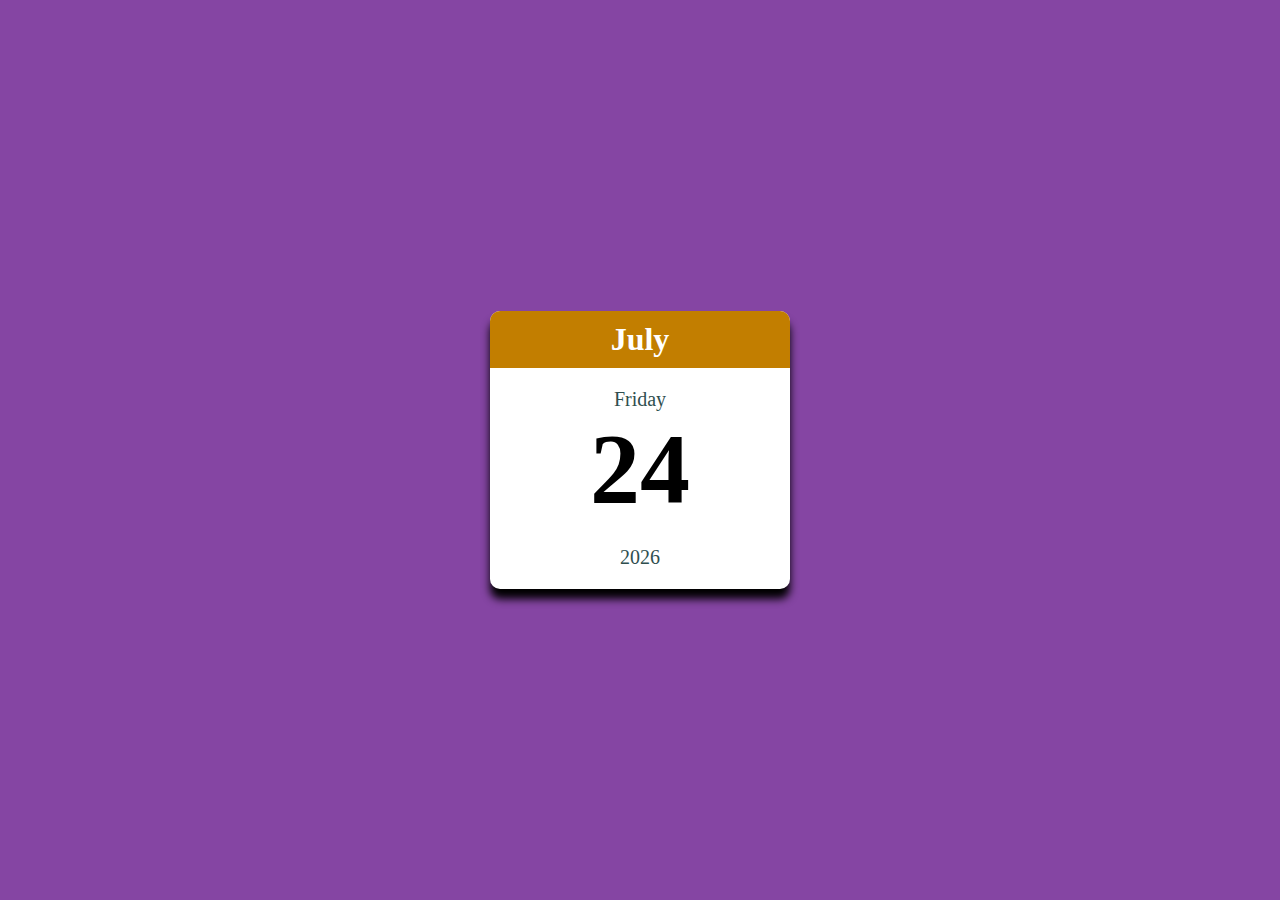
<file: EX3 calander/index.html>
<!DOCTYPE html>
<html lang="en">
<head>
    <meta charset="UTF-8">
    <meta name="viewport" content="width=device-width, initial-scale=1.0">
    <title>My calender</title>
<link rel="stylesheet" href="style.css">
</head>
<body>
    <div class="container">
        <p class="month-name" id="month-name">June</p>
        <p class="day-name" id="day-name">Wensday</p>
        <p class="day-number" id="day-number">12</p>
        <p class="year-number" id="year-number">2024</p>
    </div>
    <script src="script.js"></script>
</body>
</html>
</file>
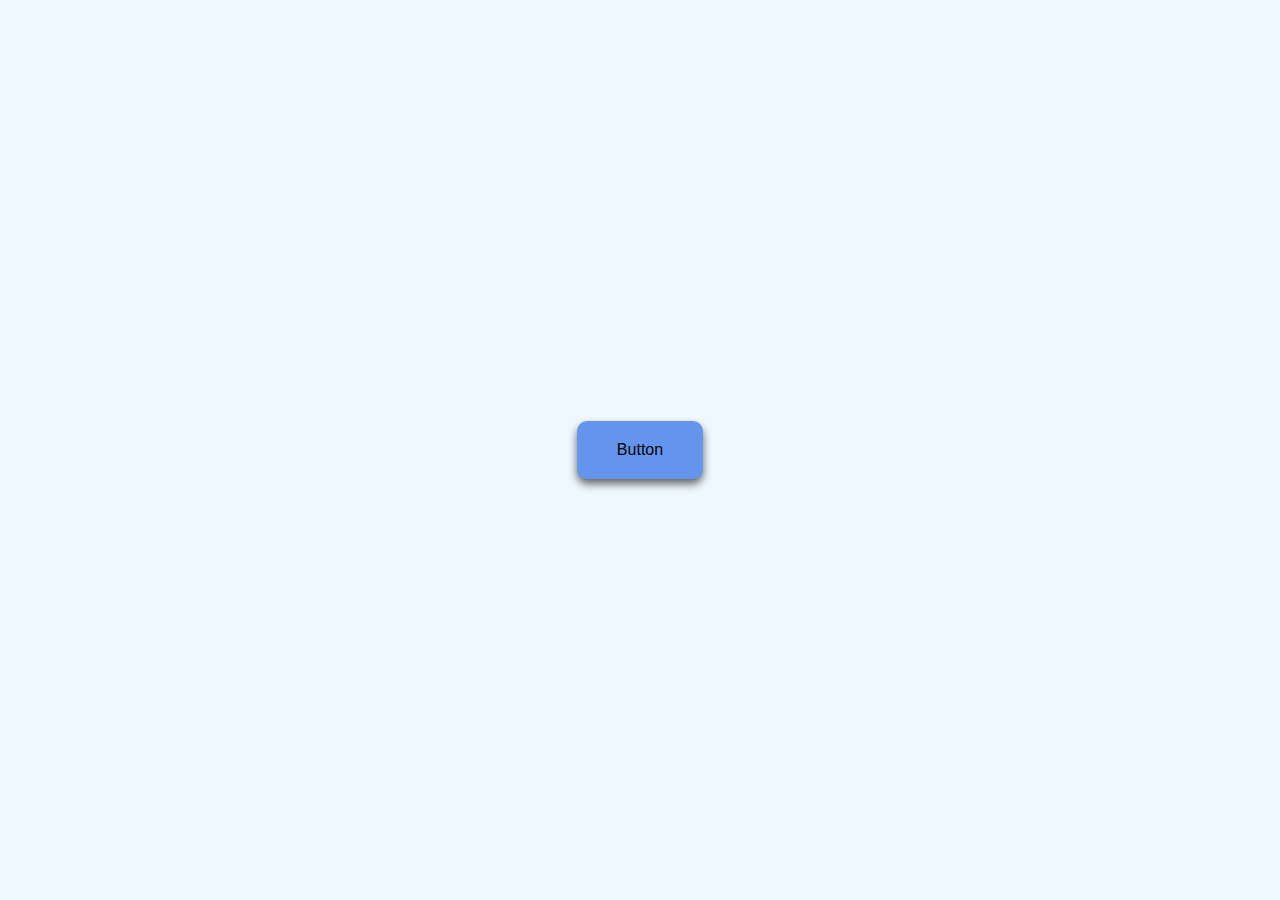
<file: EX4 btn hover effect/index.html>
<!DOCTYPE html>
<html lang="en">
<head>
    <meta charset="UTF-8">
    <meta name="viewport" content="width=device-width, initial-scale=1.0">
    <title>Document</title>
    <link rel="stylesheet" href="style.css">
</head>
<body>
    <a href="#" class="btn"><span>Button</span></a>
    
    <script src="script.js"></script>
</body>
</html>
</file>
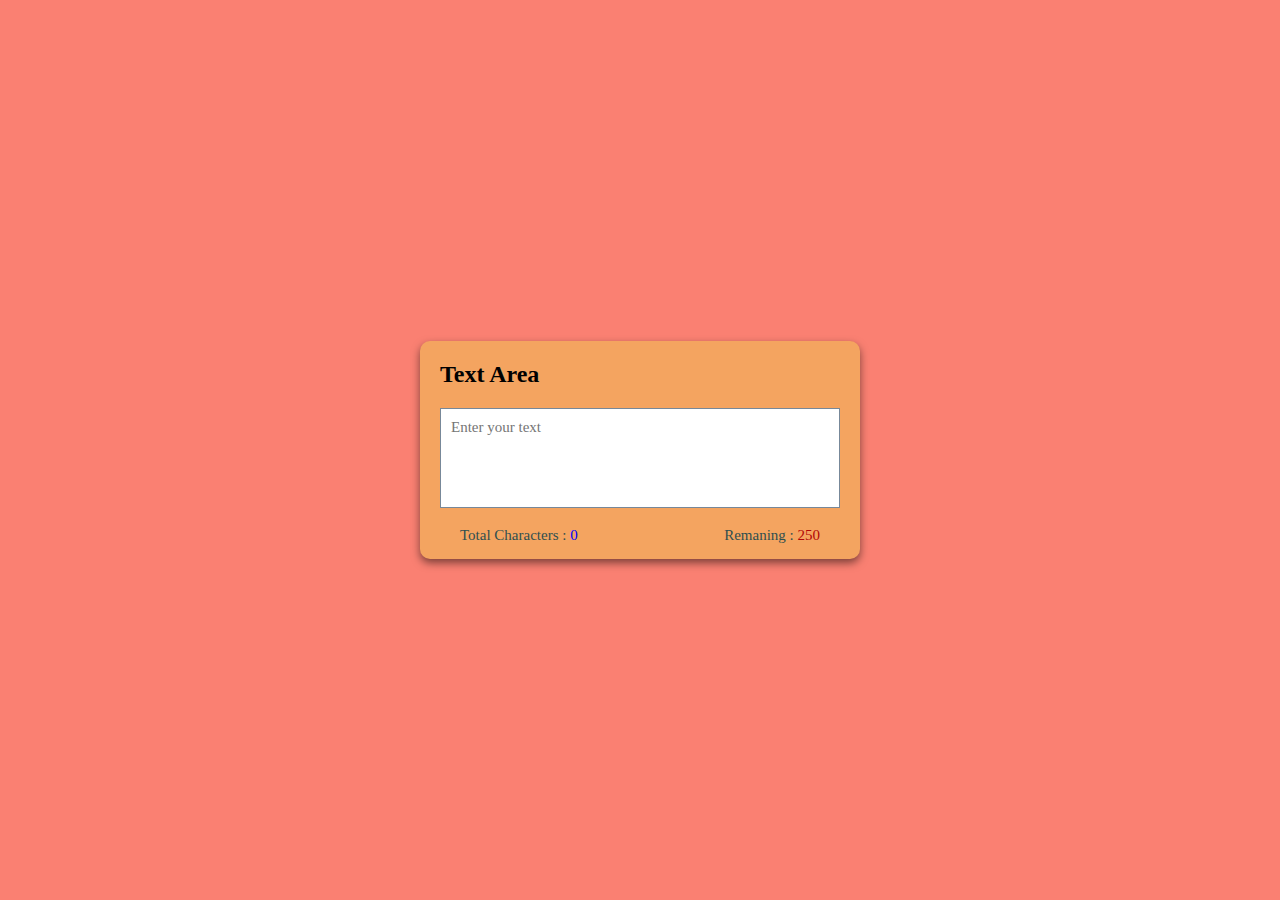
<file: EX8 Text Counter/index.html>
<!DOCTYPE html>
<html lang="en">
<head>
    <meta charset="UTF-8">
    <meta name="viewport" content="width=device-width, initial-scale=1.0">
    <title>Document</title>
    <link rel="stylesheet" href="style.css">
</head>
<body>
    <div class="container">
        <h2>Text Area</h2>
        <textarea class="textarea" id="textarea"
        placeholder="Enter your text" maxlength="50"></textarea>
        <div class="counter-container">
            <p>Total Characters :
                <span class="total-counter">0</span>
            </p>
            <p>Remaning :
                <span class="total-remaning">250</span>
            </p>
        </div>
    </div>
   


   <script src="script.js"></script> 
</body>
</html>
</file>
<file: EX3 calander/style.css>
body{
    margin: 0;
    height: 100vh;
    display: flex;
    justify-content: center;
    align-items: center;
    background-color: rgb(133, 69, 163);
    font-family: cursive;
}

.container{
    background-color: white;
    width: 300px;
    text-align: center;
    border-radius: 10px;
    box-shadow: 0 10px 8px black;
    overflow: hidden;
}
.month-name{
    background-color: rgb(194, 126, 0);
    margin: 0;
    padding: 10px 0;
    font-weight: bold;
    font-size: xx-large;
    color: white;
}
.day-number{
    margin: 0;
    font-size:100px;
    font-weight: bold;
}
.day-name {
    margin: 20px 0 0 0 ;
    color: darkslategray;
    font-size: 20px;
    font-weight: 500;
   
}
.year-number {
    margin: 20px;
    color: darkslategray;
    font-size: 20px;
    font-weight: 500;
   
}
</file>
<file: EX4 btn hover effect/style.css>
body{
    margin: 0;
    display: flex;
    justify-content: center;
    align-items: center;
    height: 100vh;
    background-color: aliceblue;
    font-family: sans-serif;
}

span{
    z-index:1;
    position: relative;
}
a{
    background-color:cornflowerblue;
    padding: 20px 40px;
    border-radius: 10px;
    box-shadow: 0 5px 8px rgb(0, 0, 0, .6);
    text-decoration: none;
    color:black;
    position: relative;
    overflow: hidden;

}

a::before{
    content : '';
    background-color: orangered;
    width: 0;
    height: 0;
    position: absolute;
    top: var(--yPos);
    left: var(--xPos);
    transform: translate(-50%,-50%);
    transition: width 0.5s, height 0.5s;
    border-radius: 50%;
}

a:hover::before{
    width: 300px;
    height: 300px;
    
}
</file>
<file: EX8 Text Counter/style.css>
body{
    margin: 0;
    height: 100vh;
    display: flex;
    justify-content: center;
    align-items: center;
    background-color: salmon;
    font-family: cursive;
}

.container{
    background-color: sandybrown;
    padding: 0px 20px;
    width: 400px;
    border-radius: 10px;
    box-shadow: 0 4px 8px rgba(0, 0, 0, .5);
   
}

.textarea{
    resize: none;
    width: 100%;
    height: 100px;
    padding: 10px;
    box-sizing: border-box;
    font-size: 15px;
    font-family:Cambria, Cochin, Georgia, Times, 'Times New Roman', serif;
    border: 1px solid lightslategray;
}
.counter-container{
    display: flex;
    justify-content:space-between;
    box-sizing: border-box;
    padding: 0 20px;
    font-size: 15px;
    color: darkslategray;
}
.total-counter{
    color: blue;
}
.total-remaning{
    color: rgb(177, 7, 7);
}
</file>
